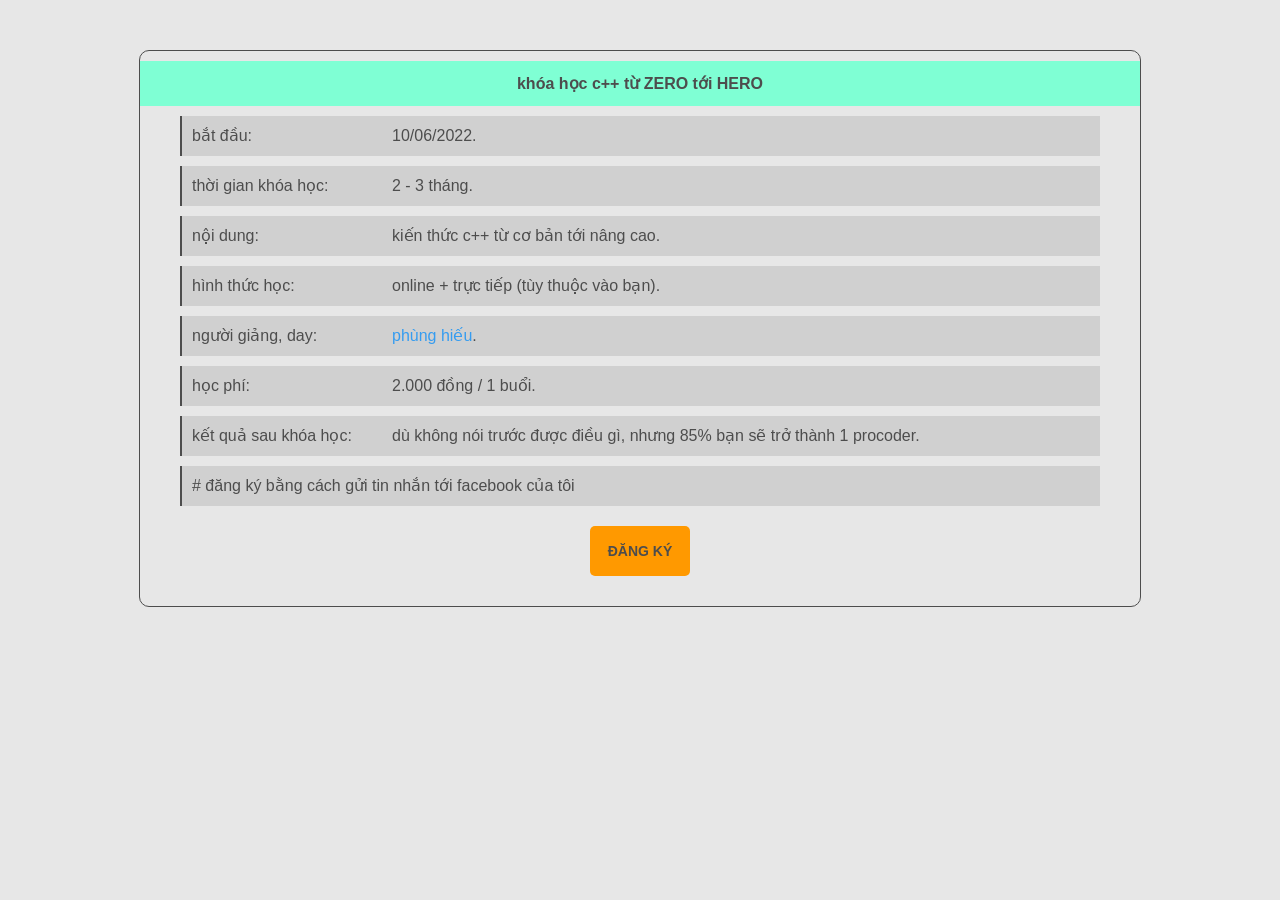
<file: index.html>
<!DOCTYPE html>
<html lang="en">
<head>
     <meta charset="UTF-8">
     <meta http-equiv="X-UA-Compatible" content="IE=edge">
     <meta name="viewport" content="width=device-width, initial-scale=1.0">
     <title>C++ từ ZERO tới HERO</title>
     <link rel="stylesheet" href="./style.css">
</head>
<body>
     <div class="card-content">
          <div class="title-content">
               khóa học c++ từ ZERO tới HERO
          </div>
          <div class="body-content">
               <div class="line">
                    <span class="heading">bắt đầu: </span>
                    <span>10/06/2022.</span>
               </div>
               <div class="line">
                    <span class="heading">thời gian khóa học: </span>
                    <span>2 - 3 tháng.</span>
               </div>
               <div class="line">
                    <span class="heading">nội dung: </span>
                    <span>kiến thức c++ từ cơ bản tới nâng cao.</span>
               </div>
               <div class="line">
                    <span class="heading">hình thức học: </span>
                    <span>online + trực tiếp (tùy thuộc vào bạn).</span>
               </div>
               <div class="line">
                    <span class="heading">người giảng, day: </span>
                    <a href="./myinfo.html">phùng hiếu</a>.
               </div>
               <div class="line">
                    <span class="heading">học phí:</span>
                    <span>2.000 đồng / 1 buổi.</span>
               </div>
               <div class="line">
                    <span class="heading">kết quả sau khóa học: </span>
                    <span>dù không nói trước được điều gì, nhưng 85% bạn sẽ trở thành 1 procoder.</span>
               </div>

               <div class="line">
                    <span class="heading" style="width: 100%"># đăng ký bằng cách gửi tin nhắn tới facebook của tôi</span>
               </div>
               <a class="sub" href="https://www.facebook.com/profile.php?id=100080887506357" target="_blank">ĐĂNG KÝ</a>
          </div>
     </div>
     <script src=""></script>
</body>
</html>
</file>
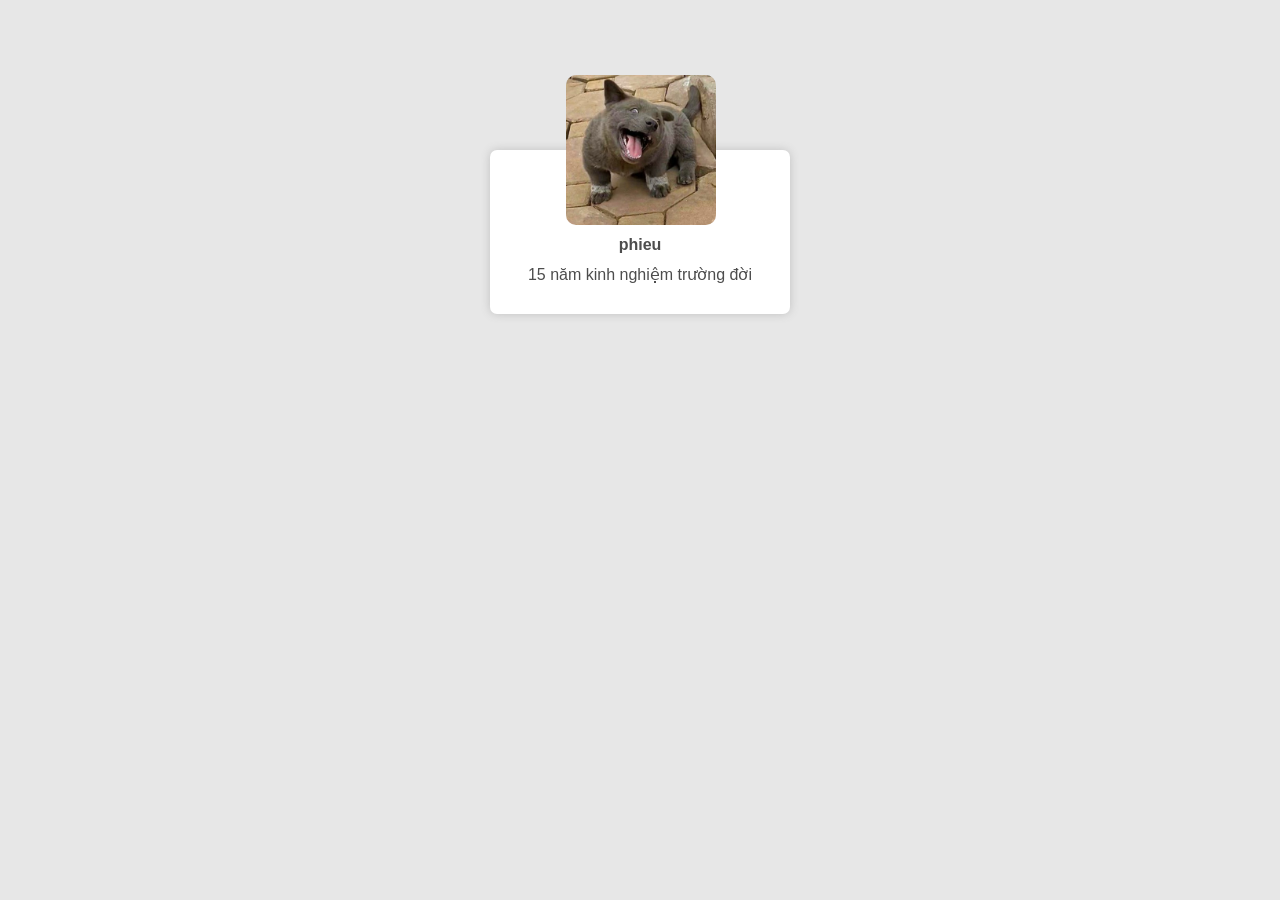
<file: myinfo.html>
<!DOCTYPE html>
<html lang="en">
<head>
     <meta charset="UTF-8">
     <meta http-equiv="X-UA-Compatible" content="IE=edge">
     <meta name="viewport" content="width=device-width, initial-scale=1.0">
     <title>phieu</title>
     <link rel="stylesheet" href="./style.css">
</head>
<body>
     <div class="mycard">
          <div style="height: 75px;">
               <img class="avatar" src="./avatar-cho-ngao.jpg" alt="">
          </div>
          <div class="body-card">
               <div class="name">phieu</div>
               <div class="other">15 năm kinh nghiệm trường đời</div>
          </div>
     </div>
     <script src=""></script>
</body>
</html>
</file>
<file: style.css>
* {
     margin: 0;
     padding: 0;
     border: 0;
     color: #4d4d4d;
}
body {
     font-family: 'Segoe UI', Tahoma, Geneva, Verdana, sans-serif;
     background-color: rgb(231, 231, 231);
}
a {
     text-decoration: none;
     color: #359cf0;
}
.card-content{
     margin: 50px auto;
     display: flex;
     flex-direction: column;
     width: 1000px;
     border: 1px #4d4d4d solid;
     border-radius: 10px;
}
.title-content{
     margin: 10px 0 10px 0;
     height: 45px;
     display: flex;
     align-items: center;
     justify-content: center;
     font-weight: 600;
     background-color: aquamarine;
}
.body-content{
     flex: 1;
     display: flex;
     flex-direction: column;
     margin: 0 40px 20px 40px;
}
.line{
     line-height: 40px;
     min-height: 40px;
     display: flex;
     flex-direction: row;
     margin: 0 0 10px 0;
     background-color: rgb(0, 0, 0, 0.1);
}
.heading{
     font-weight: 500;
     padding-left: 10px;
     border-left: 2px solid #4d4d4d;
     width: 200px;
}
.sub {
     background-color: #ff9900;
     height: 50px;
     width: 100px;
     font-size: 14px;
     font-weight:  700;
     line-height: 50px;
     text-align: center;
     border-radius: 5px;
     margin: 10px auto;
     color: #4d4d4d;
}
.mycard {
     width: 300px;
     background-color: rgb(255, 255, 255);
     margin: 150px auto;
     border-radius: 7px;
     display: flex;
     flex-direction: column;
     box-shadow: 
          0 0 10px rgb(192, 192, 192);
     cursor: pointer;
}
.avatar {
     border-radius: 10px;
     height: 150px;
     margin: 0 75px;
     position: relative;
     left: 1px;
     top: -75px;
}
.body-card {
     width: 80%;
     margin: 0 10% 10% 10%;
}
.name {
     text-align: center;
     font-weight: 600;
     line-height: 40px;
}
.other {
     text-align: center;
}
</file>
